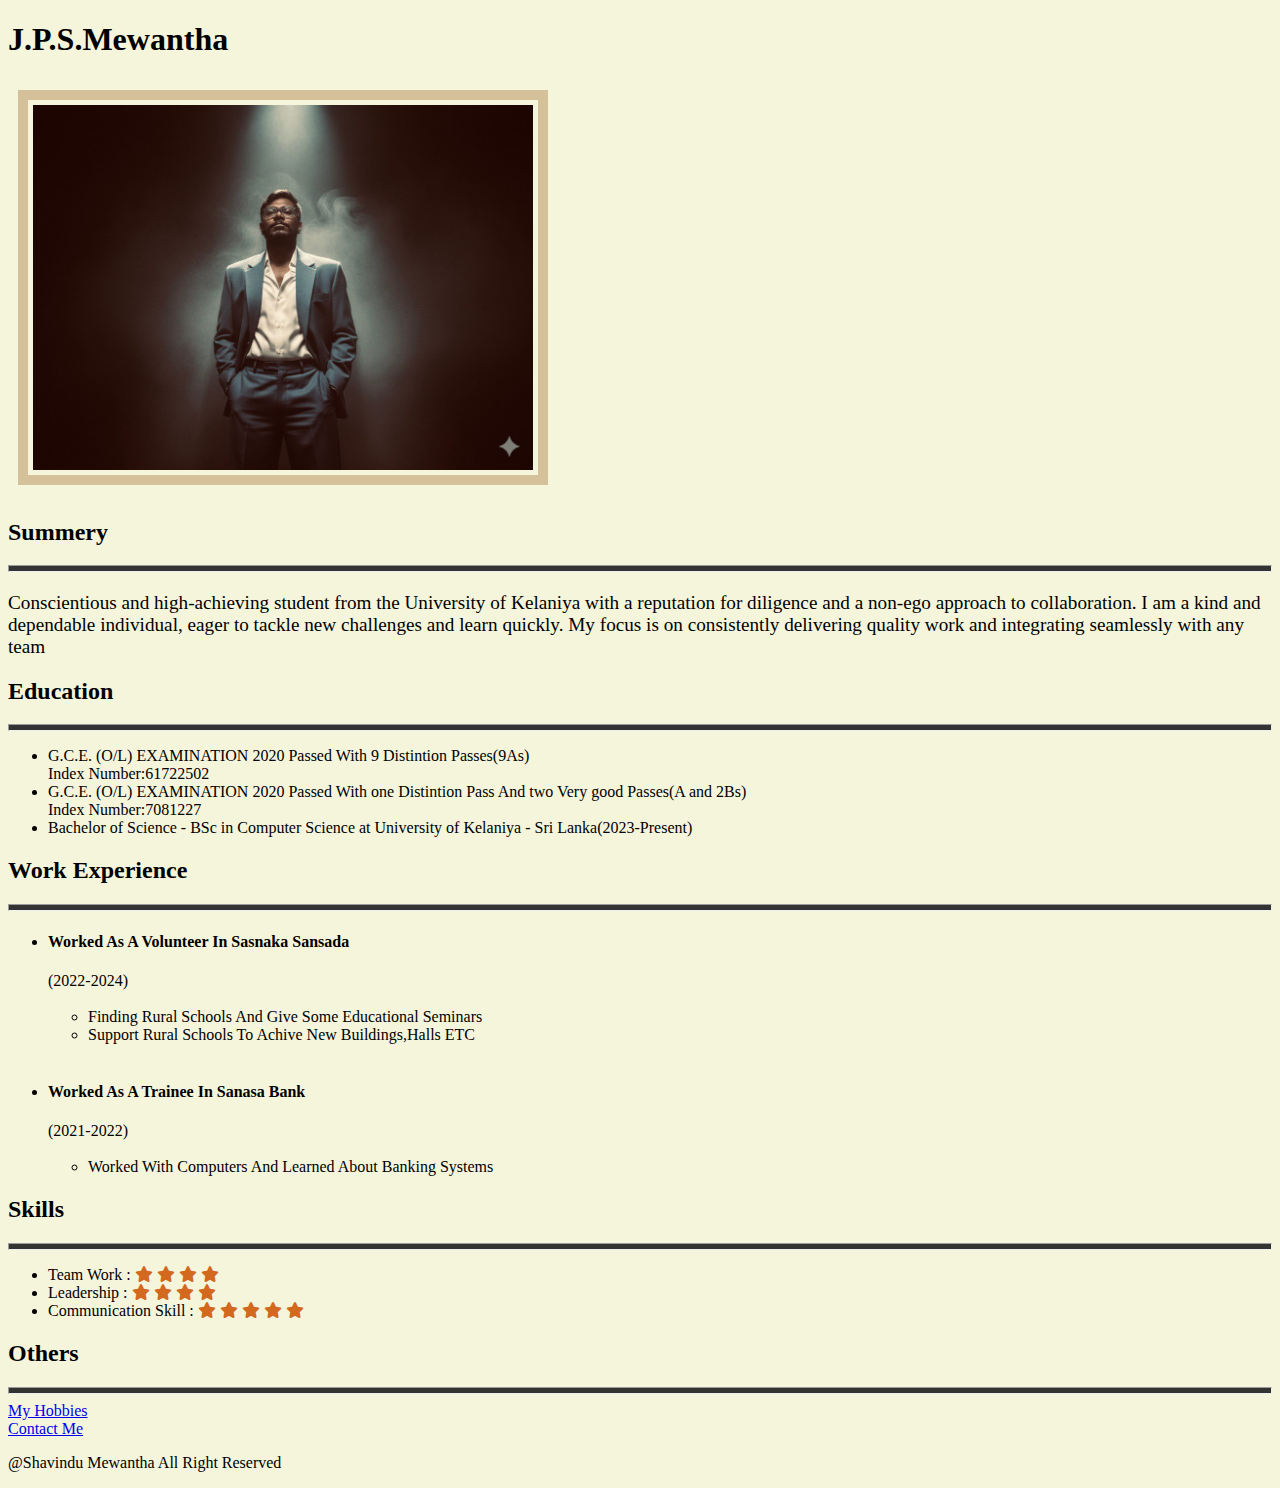
<file: index.html>
<!DOCTYPE html>
  <html lang="en">
    <head>
      <meta charset="UTF-8">
      <meta name="viewport" content="width=device-width, initial-scale=1.0">
      <title>My Resume</title>
      <link rel="stylesheet" href="./style.css">
      <link rel="stylesheet" href="https://cdnjs.cloudflare.com/ajax/libs/font-awesome/6.5.1/css/all.min.css">
    </head>


    <body>

      <h1>J.P.S.Mewantha</h1>
      <img id="Msimg" src="./photo_2025-10-15_09-13-45.jpg" alt="Myself" width="500px"/>
      <h2>Summery</h2>
      <hr />
      <p Id="main">Conscientious and high-achieving student from the University of Kelaniya with a reputation for diligence and a non-ego approach to collaboration. I am a kind and dependable individual, eager to tackle new challenges and learn quickly. My focus is on consistently delivering quality work and integrating seamlessly with any team</p>
      <h2>Education</h2>
      <hr />
      <ul>
        <li>G.C.E. (O/L) EXAMINATION 2020 Passed With 9 Distintion Passes(9As)<br>Index Number:61722502</li>
        <li>G.C.E. (O/L) EXAMINATION 2020 Passed With one Distintion Pass And two Very good Passes(A and 2Bs)<br>Index Number:7081227</li>
        <li>Bachelor of Science - BSc in Computer Science at University of Kelaniya - Sri Lanka(2023-Present)</li>
      </ul>
      <h2>Work Experience</h2>
      <hr />
      <ul>
        <li><h4>Worked As A Volunteer In Sasnaka Sansada</h4>(2022-2024)<ul><br><li>Finding Rural Schools And Give Some Educational Seminars</li><li>Support Rural Schools To Achive New Buildings,Halls ETC</li></ul></li>
        <br><li><h4>Worked As A Trainee In Sanasa Bank</h4>(2021-2022)<ul><br><li>Worked With Computers And Learned About Banking Systems</li></ul></li>
      </ul>
      <h2>Skills</h2>
      <hr />
      <ul>
        <li>Team Work : 
          <i class="fa-solid fa-star"></i>
          <i class="fa-solid fa-star"></i>
          <i class="fa-solid fa-star"></i>
          <i class="fa-solid fa-star"></i>
        </li>
        <li>Leadership : 
          <i class="fa-solid fa-star"></i>
          <i class="fa-solid fa-star"></i>
          <i class="fa-solid fa-star"></i>
          <i class="fa-solid fa-star"></i>
        </li>
        <li>Communication Skill : 
          <i class="fa-solid fa-star"></i>
          <i class="fa-solid fa-star"></i>
          <i class="fa-solid fa-star"></i>
          <i class="fa-solid fa-star"></i>
          <i class="fa-solid fa-star"></i>
        </li>
      </ul>
      <h2>Others</h2>
      <hr />
      <a href="./My Hobbies.html">My Hobbies</a><br>
      <a href="./Contact Me.html">Contact Me</a>
      <p>@Shavindu Mewantha All Right Reserved</p>

    </body>
  </html>
</file>
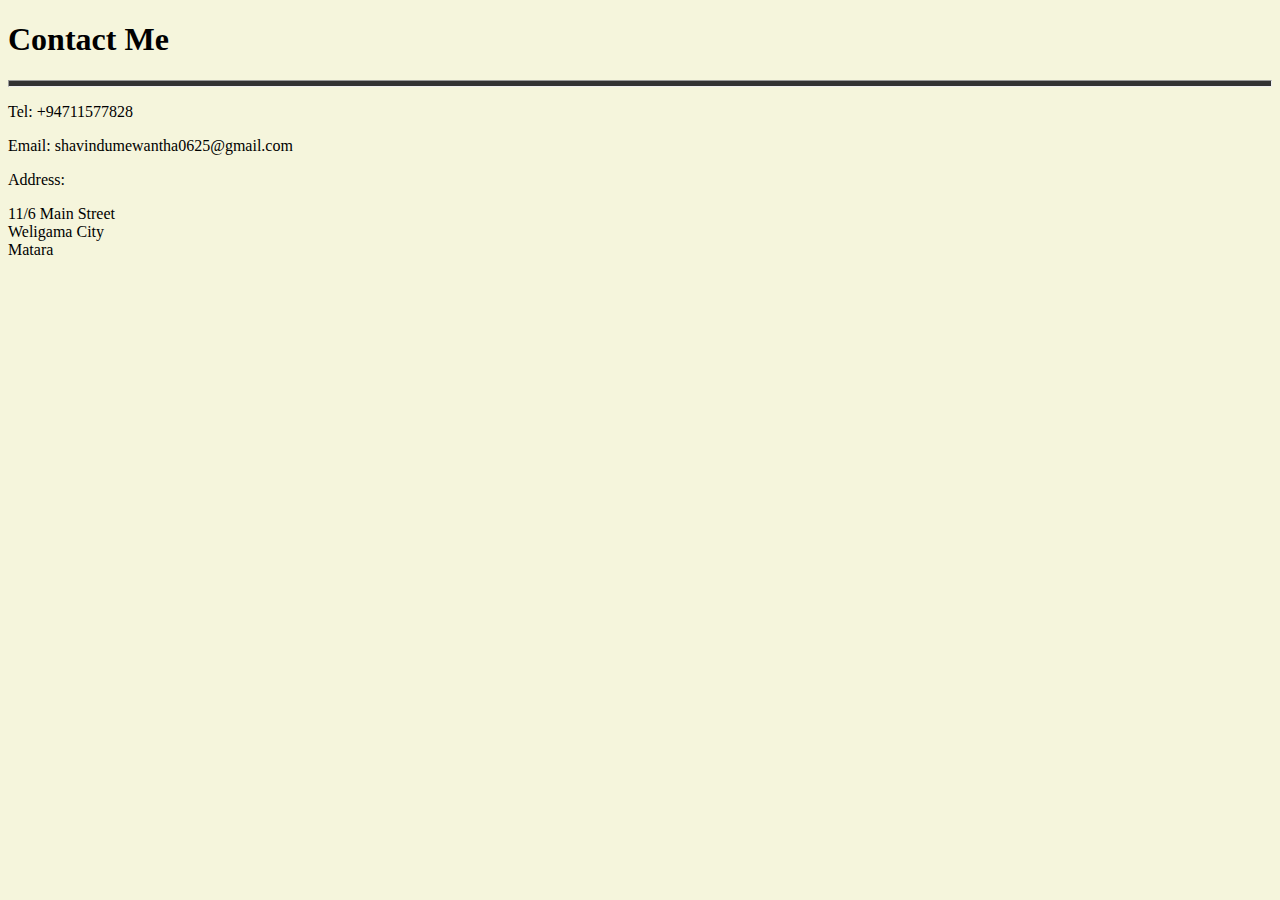
<file: Contact Me.html>
<!DOCTYPE html>
  <html lang="en">
    <head class="cm">
      <meta charset="UTF-8">
      <meta name="viewport" content="width=device-width, initial-scale=1.0">
      <title>Contact Me</title>
      <link rel="stylesheet" href="./style.css">
    </head>
    <body>

      <h1>Contact Me</h1>
      <hr />
      <p>Tel: +94711577828</p>
      <p>Email: shavindumewantha0625@gmail.com</p>
      <p>Address:</p>
      <p>
        11/6 Main Street<br />
        Weligama City<br />
        Matara <br />
      </p>
    
    </body>
   </html>
</file>
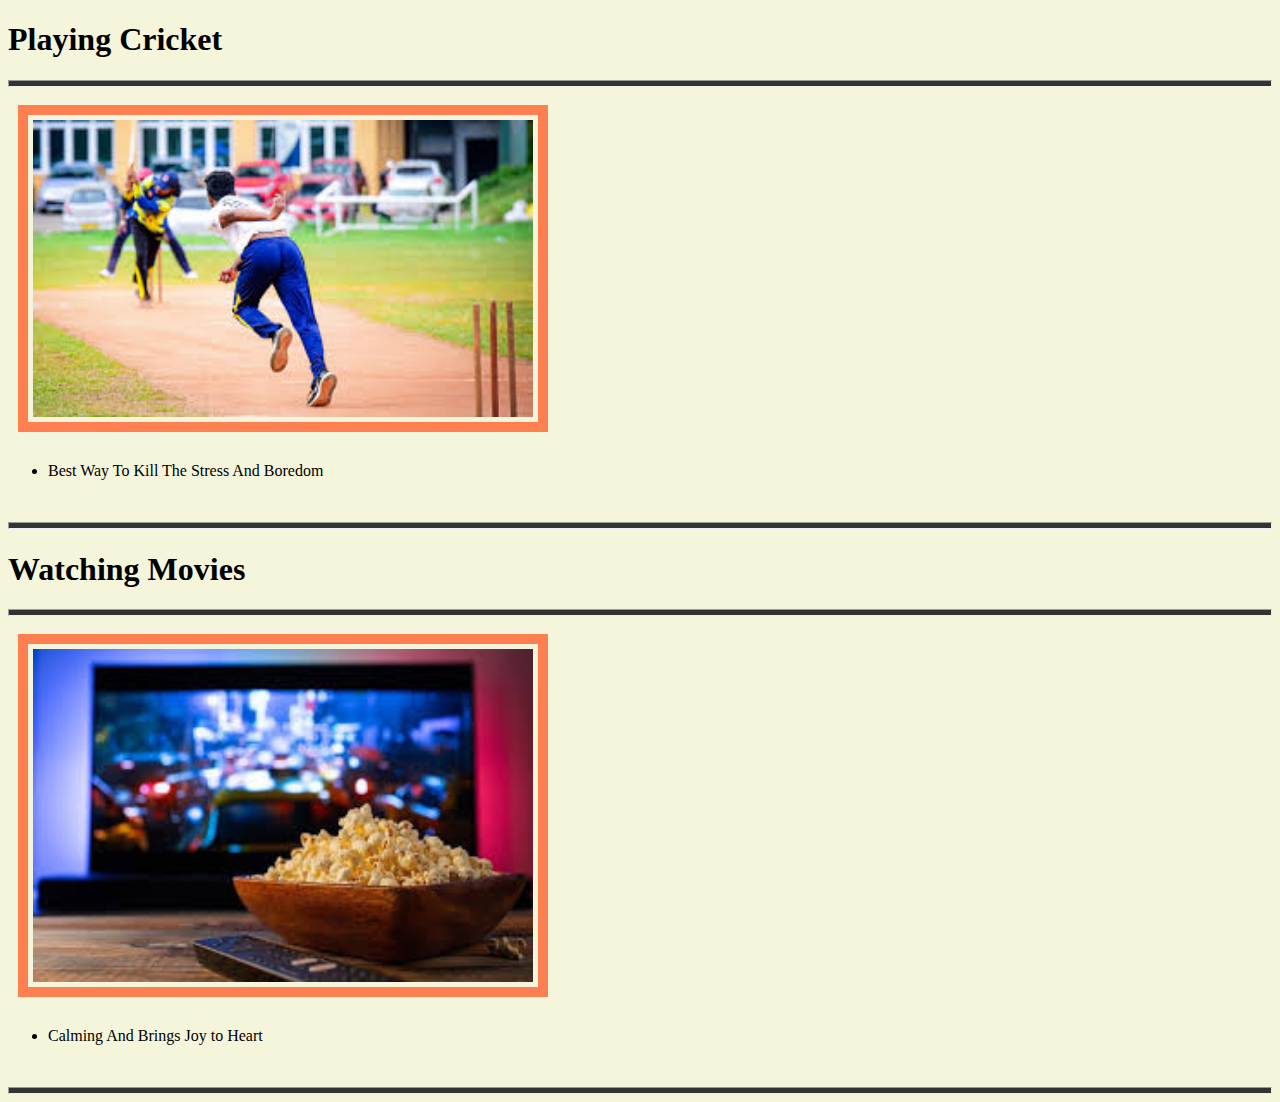
<file: My Hobbies.html>
<!DOCTYPE html>
  <html lang="en">
    <head class="hb">
      <meta charset="UTF-8">
      <meta name="viewport" content="width=device-width, initial-scale=1.0">
      <title>Hobies</title>
      <link rel="stylesheet" href="./style.css">
    </head>
    <body>

        <h1>Playing Cricket</h1>
        <hr />
        <img src="./Cricket.jpeg" alt="Playing Cricket" width="500px"/>
        <ul>
            <li>Best Way To Kill The Stress And Boredom</li>
        </ul>
        <br>
        <hr />

        <h1>Watching Movies</h1>
        <hr />
        <img src="./Movies.jpeg" alt="watching Movies" width="500px"/>
        <ul>
            <li>Calming And Brings Joy to Heart</li>
        </ul>
        <br><hr />
    
    </body>
  </html>
</file>
<file: style.css>
html, .hb, .cm{

    font-family: Georgia, 'Times New Roman', Times, serif;
    background-color:#f5f5dc;

}

img{

    border: 10px solid coral;
    padding: 5px;
    margin:10px

}


#Msimg{

    border: 10px solid #d4c19a;
    padding: 5px;
    margin:10px

}

hr {

  height: 5px; 
  background-color: #333;

}

.fa-solid {

    color:chocolate;

}

#main{

    font-size: 1.2em;

}
</file>
